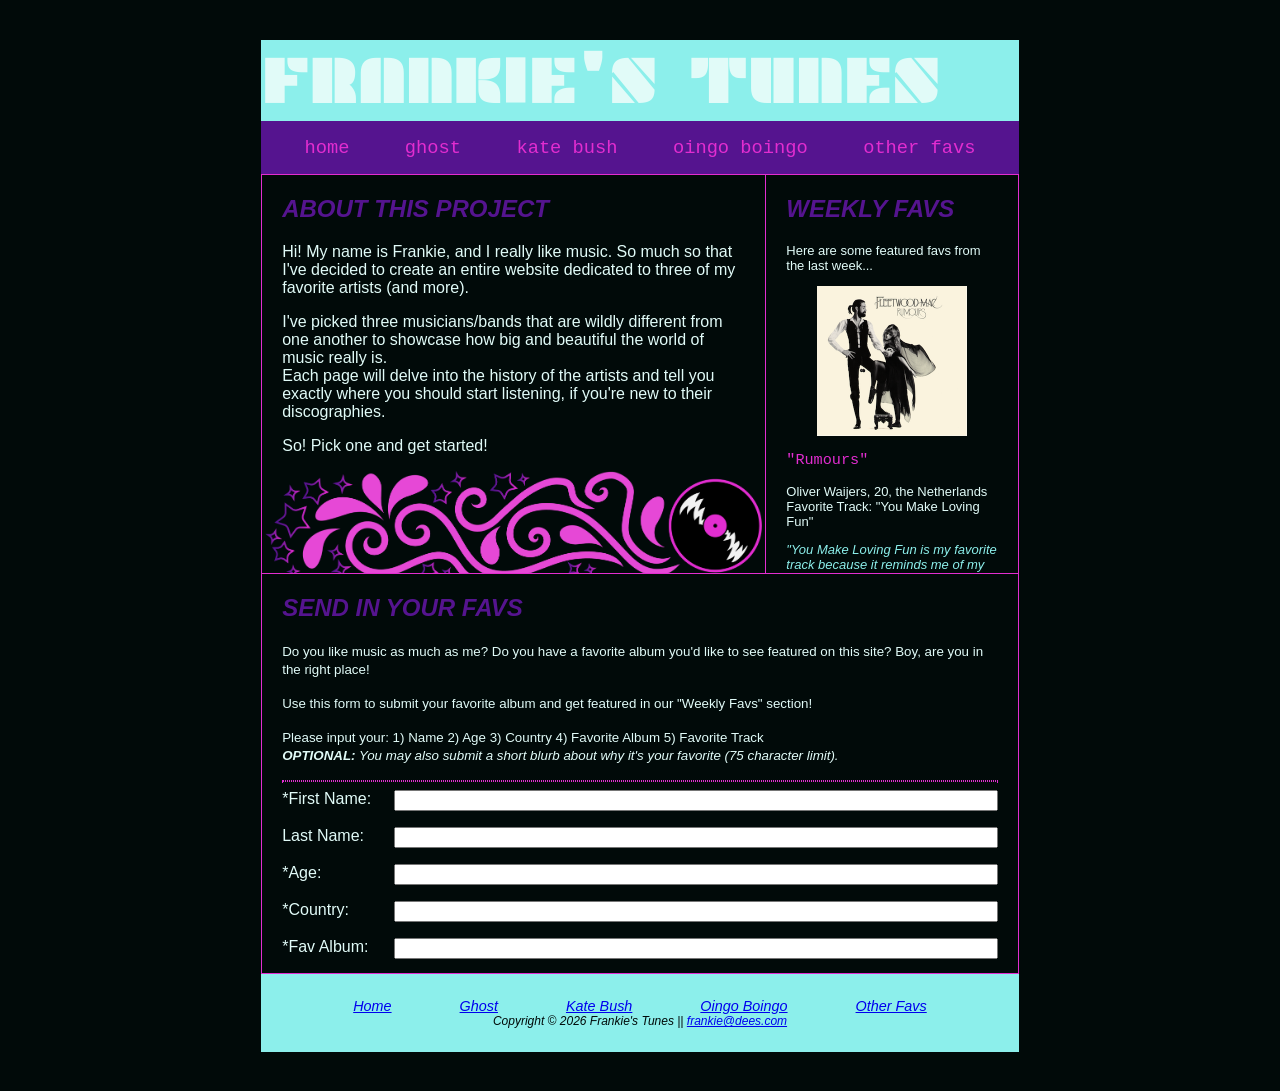
<file: index.html>
<!DOCTYPE html>
<html lang="en">
    <head>
        <!-- Google tag (gtag.js) -->
        <script async src="https://www.googletagmanager.com/gtag/js?id=G-CWPQT2XD1N"></script>
        <script>
            window.dataLayer = window.dataLayer || [];
            function gtag() { dataLayer.push(arguments); }
            gtag('js', new Date());

            gtag('config', 'G-CWPQT2XD1N');
        </script>
        <title>FRANKIE'S TUNES</title>
        <meta charset="utf-8">
        <meta name="viewport" content="width=device-width, initial-scale=1.0">
        <meta name="description" content="Do you like music? Do you want to like more music? Check out Frankie's Tunes today!">
        <link rel="stylesheet" href="site.css">
        <link href='https://fonts.googleapis.com/css?family=Plaster' rel='stylesheet'>
        <style>
            h1 {
                font-family: 'Plaster';
            }
        </style>
    </head>

    <body>
    
        <div id="wrapper">
    
            <header>
                <h1><a href="index.html">FRANKIE'S TUNES</a></h1>
            </header>
    
            <nav>
                <ul>
                    <li><a href="index.html">home</a></li>
                    <li><a href="ghost.html">ghost</a></li>
                    <li><a href="kate.html">kate bush</a></li>
                    <li><a href="oingo.html">oingo boingo</a></li>
                    <li><a href="other.html">other favs</a></li>
                </ul>
            </nav>
    
            <div id="rightcol">
                <h2>WEEKLY FAVS</h2>
                <p>Here are some featured favs
                    from the last week...
                </p>
    
                <div class="centeredimg"><img src="album1.png" alt="Fleetwood Mac's album, Rumours"></div>
                <h3>"Rumours"</h3>
                <p>Oliver Waijers, 20, the Netherlands
                    <br>
                    Favorite Track: "You Make Loving Fun"
                </p>
                <p><em>"You Make Loving Fun is my favorite track because it
                        reminds me of my boyfriend."</em></p>
    
                <div class="centeredimg"><img src="album2.png" alt="Ghost's album, Skeletá"></div>
                <h3>"Skeletá"</h3>
                <p>Frankie Dees, 19, United States
                    <br>
                    Favorite Track: "Excelsis"
                </p>
                <p><em>"I had to put this here. Something had to go here.
                        You know how it is."</em></p>
    
            </div>
    
            <main>
                <h2>ABOUT THIS PROJECT</h2>
                <p>Hi! My name is Frankie, and I really like music.
                    So much so that I've decided to create an entire
                    website dedicated to three of my favorite artists
                    (and more).
                </p>
                <p>I've picked three musicians/bands that are wildly different
                    from one another to showcase how big and beautiful the
                    world of music really is.
                    <br>
                    Each page will delve into the history of the artists and
                    tell you exactly where you should start listening, if you're
                    new to their discographies.
                </p>
                <p>So! Pick one and get started!
                </p>
                <div class="centeredimg"><img src="vinylGraphic.png" height="110"
                        alt="">
                </div>
            </main>
    
            <div id="bottomrow">
                <h2>SEND IN YOUR FAVS</h2>
    
                <p><small>Do you like music as much as me? Do you have a favorite album
                        you'd like to see featured on this site? Boy, are you in the right place!</small>
                </p>
                <p><small>Use this form to submit your favorite album and get featured in
                        our "Weekly Favs" section!</small>
                </p>
                <p><small>Please input your: 1) Name 2) Age 3) Country 4) Favorite Album 5) Favorite Track
                        <br>
                        <em><strong>OPTIONAL:</strong> You may also submit a short blurb about why it's your favorite (75
                            character
                            limit).</em></small>
                </p>
    
                <hr>
    
                <form method="post" action="#">
                    <label for="myFName">*First Name:</label>
                    <input type="text" id="myFName" name="myFName" required>
                    <label for="myLName">Last Name:</label>
                    <input type="text" id="myLName" name="myLName">
                    <label for="myAge">*Age:</label>
                    <input type="number" id="myAge" name="myAge" min="1" required>
                    <label for="myCountry">*Country:</label>
                    <input type="text" id="myCountry" name="myCountry" required>
                    <label for="myFavAlbum">*Fav Album:</label>
                    <input type="text" id="myFavAlbum" name="myFavAlbum" required>
                    <label for="myFavTrack">*Fav Track:</label>
                    <input type="text" id="myFavTrack" name="myFavTrack" required>
                    <label for="myComments">Comments:</label>
                    <textarea id="myComments" name="myComments" rows="5" cols="30" maxlength="75"></textarea>
                    <input type="submit" value="Submit">
                </form>
            </div>
    
            <footer>
                <ul>
                    <li><a href="index.html">Home</a></li>
                    <li><a href="ghost.html">Ghost</a></li>
                    <li><a href="kate.html">Kate Bush</a></li>
                    <li><a href="oingo.html">Oingo Boingo</a></li>
                    <li><a href="other.html">Other Favs</a></li>
                </ul>
                Copyright &copy; 2026 Frankie's Tunes || <a href="mailto:frankie@dees.com">frankie@dees.com</a>
            </footer>
    
        </div>
    
    </body>
</html>
</file>
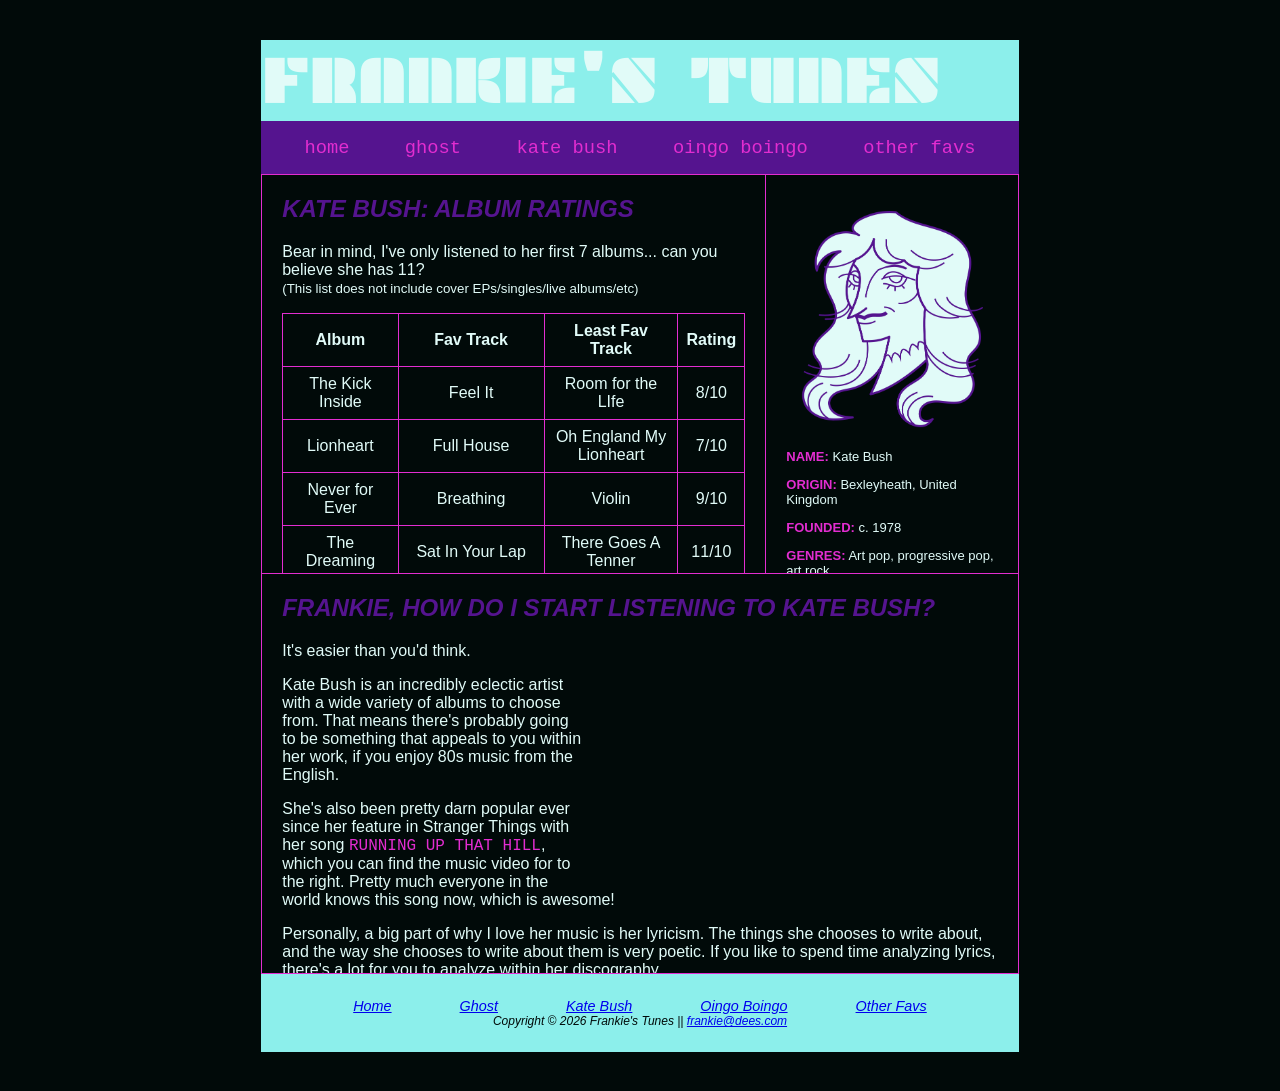
<file: kate.html>
<!DOCTYPE html>
<html lang="en">
    <head>
        <!-- Google tag (gtag.js) -->
        <script async src="https://www.googletagmanager.com/gtag/js?id=G-CWPQT2XD1N"></script>
        <script>
            window.dataLayer = window.dataLayer || [];
            function gtag() { dataLayer.push(arguments); }
            gtag('js', new Date());

            gtag('config', 'G-CWPQT2XD1N');
        </script>
        <title>FRANKIE'S TUNES | KATE BUSH</title>
        <meta charset="utf-8">
        <meta name="viewport" content="width=device-width, initial-scale=1.0">
        <meta name="description" content="Do you like music? Do you want to like more music? Check out Frankie's Tunes today!">
        <link rel="stylesheet" href="site.css">
        <link href='https://fonts.googleapis.com/css?family=Plaster' rel='stylesheet'>
        <style>
            h1 {
                font-family: 'Plaster';
            }
        </style>
    </head>

    <body>
    
        <div id="wrapper">
    
            <header>
                <h1><a href="index.html">FRANKIE'S TUNES</a></h1>
            </header>
    
            <nav>
                <ul>
                    <li><a href="index.html">home</a></li>
                    <li><a href="ghost.html">ghost</a></li>
                    <li><a href="kate.html">kate bush</a></li>
                    <li><a href="oingo.html">oingo boingo</a></li>
                    <li><a href="other.html">other favs</a></li>
                </ul>
            </nav>
    
            <div id="rightcol">
                <div class="centeredimg"><img src="katePortrait.png" width="100%" alt="Portrait of Kate Bush"></div>
                <p><b>NAME:</b> Kate Bush</p>
                <p><b>ORIGIN:</b> Bexleyheath, United Kingdom</p>
                <p><b>FOUNDED:</b> c. 1978</p>
                <p><b>GENRES:</b> Art pop, progressive pop, art rock</p>
    
            </div>
    
            <main>
                <h2>KATE BUSH: ALBUM RATINGS</h2>
                <p>Bear in mind, I've only listened to her first 7 albums... can you believe she has 11?
                    <br>
                    <small>(This list does not include cover EPs/singles/live albums/etc)</small>
                </p>
    
                <table>
                    <tr>
                        <th>Album</th>
                        <th>Fav Track</th>
                        <th>Least Fav Track</th>
                        <th>Rating</th>
                    </tr>
                    <tr>
                        <td>The Kick Inside</td>
                        <td>Feel It</td>
                        <td>Room for the LIfe</td>
                        <td>8/10</td>
                    </tr>
                    <tr>
                        <td>Lionheart</td>
                        <td>Full House</td>
                        <td>Oh England My Lionheart</td>
                        <td>7/10</td>
                    </tr>
                    <tr>
                        <td>Never for Ever</td>
                        <td>Breathing</td>
                        <td>Violin</td>
                        <td>9/10</td>
                    </tr>
                    <tr>
                        <td>The Dreaming</td>
                        <td>Sat In Your Lap</td>
                        <td>There Goes A Tenner</td>
                        <td>11/10</td>
                    </tr>
                    <tr>
                        <td>Hounds Of Love</td>
                        <td>Hello Earth</td>
                        <td>Jig Of Life</td>
                        <td>10/10</td>
                    </tr>
                    <tr>
                        <td>The Sensual World</td>
                        <td>Deeper Understanding</td>
                        <td>Rocket's Tail</td>
                        <td>10/10</td>
                    </tr>
                    <tr>
                        <td>The Red Shoes</td>
                        <td>The Song Of Solomon</td>
                        <td>Big Stripey Lie</td>
                        <td>8/10</td>
                    </tr>
                </table>
    
            </main>
    
            <div id="bottomrow">
                <h2>FRANKIE, HOW DO I START LISTENING TO KATE BUSH?</h2>
    
                <iframe class="videoR" width="400" height="230" src="https://www.youtube.com/embed/wp43OdtAAkM"
                    title="YouTube video player" frameborder="0"
                    allow="accelerometer; autoplay; clipboard-write; encrypted-media; gyroscope; picture-in-picture; web-share"
                    referrerpolicy="strict-origin-when-cross-origin" allowfullscreen></iframe>
    
                <p>It's easier than you'd think.</p>
                <p>Kate Bush is an incredibly eclectic artist with a wide variety of albums to choose from. That means
                    there's
                    probably going to be something that appeals to you within her work, if you enjoy 80s music from the
                    English.
                </p>
                <p>She's also been pretty darn popular ever since her feature in Stranger Things with her song <a
                        href="https://open.spotify.com/track/3srCbzeE3z0LupnOpdwh4h?si=1c93a9e201834d7f">Running Up That
                        Hill</a>,
                    which you can find the music video for to the right. Pretty much everyone in the world knows this song
                    now,
                    which is awesome!
                </p>
                <p>Personally, a big part of why I love her music is her lyricism. The things she chooses to write about,
                    and the way she chooses to write about them is very poetic. If you like to spend time analyzing lyrics,
                    there's a lot for you to analyze within her discography.
                </p>
                <p>However, her lyricism is not the only appeal. She utilizes sound in a way that makes your head spin a
                    little bit at first,
                    before you realize none of it is disjointed. It all works really well together and is only emphasized by
                    her
                    unique voice.
                </p>
    
                <iframe class="videoL" width="400" height="230" src="https://www.youtube.com/embed/-1pMMIe4hb4"
                    title="YouTube video player" frameborder="0"
                    allow="accelerometer; autoplay; clipboard-write; encrypted-media; gyroscope; picture-in-picture; web-share"
                    referrerpolicy="strict-origin-when-cross-origin" allowfullscreen></iframe>
    
                <h3>THE MUSIC</h3>
                <p>Again, I'd argue you've probably heard her music before. Prior to the explosion of popularity Running Up
                    That Hill recieved,
                    her most popular song was <a
                        href="https://open.spotify.com/track/4Q3vc39QZjLpGG7cS33kiC?si=1af7d5df5fc840f0">Wuthering
                        Heights</a>, written
                    about the book of the same name.
                </p>
                <p>Similar to Ghost, <a
                        href="https://open.spotify.com/track/5QYUNHT2dQwoNHorXznygN?si=19d85d64cf814904">Army Dreamers</a>
                    is a song that became
                    popular on TikTok for a short while in 2024. If I remember correctly, <a
                        href="https://open.spotify.com/track/4DkKgGqqfx8C79RFo8ZuTl?si=8566b0c2c8fc4ba2">Babooshka</a>
                    had a brief stint on TikTok as well!
                </p>
                <p>For me, I discovered Kate through the album <a
                        href="https://open.spotify.com/album/5G5UwqPsxDKpxJLX4xsyuh?si=NzG65ZHISh6289XWyHnjUA">Hounds Of
                        Love</a>,
                    so I'll always suggest new listeners start there. It's her most mainstream album with a more palatable
                    sound, but it doesn't stop you from
                    getting a look into her more unique style. It's also a concept album (excluding the first five songs),
                    so if you're into that, then you'll probably enjoy following along
                    with the disturbing story of The Ninth Wave!
                </p>
                <p>If you want to know more, here's an <a
                        href="https://www.bbc.co.uk/programmes/articles/4MmgcKBf0V13M0r8jNQPH18/8-things-you-might-not-know-about-kate-bushs-hounds-of-love-album">article</a>
                    from the BBC that gives a few fun facts about the album. I would suggest listening to the album first,
                    but either way works.
                </p>
    
                <iframe class="videoR" width="400" height="230" src="https://www.youtube.com/embed/QOZDKlpybZE"
                    title="YouTube video player" frameborder="0"
                    allow="accelerometer; autoplay; clipboard-write; encrypted-media; gyroscope; picture-in-picture; web-share"
                    referrerpolicy="strict-origin-when-cross-origin" allowfullscreen></iframe>
    
                <p>While Kate's discography isn't as simple as Ghost's, there are a couple ways you can go after listening
                    to Hounds Of Love.
                    <br>
                    If you like the poppier, mainstream sound,
                    I'd listen to The Sensual World and The Red Shoes. If you like the absurd, artsy elements to the album,
                    I'd listen to Never for Ever and The Dreaming. If you want something
                    completely different, I'd go for The Kick Inside and Lionheart, which have a very prominent 70s sound.
                </p>
    
                <p>Now, I'm not an expert on Kate's entire discography, unfortunately. However, other people are! So here's
                    a link to a <a
                        href="https://www.reddit.com/r/katebush/comments/lt0fvf/where_to_start_a_beginners_guide_to_kate_bush/">diagram</a>
                    that offers a better journey through her work than I can provide.
                </p>
    
                <p>The Kick Inside is very close to being my favorite Kate Bush album. The late 70s rock vibe is perfectly
                    acquainted with her beautiful vocals,
                    especially in songs like <a
                        href="https://open.spotify.com/track/2XRFaX4lO7wXVbi66EoFLa?si=e3c6750b8e5244b1">Feel It</a>
                    and <a href="https://open.spotify.com/track/5R2Y1z0PEWOYn4FBa01MJd?si=fc673e1a1a7e4ef4">L'Amour Looks
                        Something Like You</a>.
                </p>
                <p>Lionheart is very similar to The Kick Inside sonically, which makes sense, because they came out in the
                    same year! There's a little more experimentation
                    with this album though, which can be heard when we listen to songs like <a
                        href="https://open.spotify.com/track/7DD8MUdp8yC339BoqvFRru?si=25e15302249d41c1">Hammer Horror</a>
                    and <a href="https://open.spotify.com/track/3YCt7TUPwuZ05M7JuAvicQ?si=66deaf8ee16b4480">Wow</a>.
                </p>
    
                <iframe class="videoL" width="400" height="230" src="https://www.youtube.com/embed/-4csr6pLZLg"
                    title="YouTube video player" frameborder="0"
                    allow="accelerometer; autoplay; clipboard-write; encrypted-media; gyroscope; picture-in-picture; web-share"
                    referrerpolicy="strict-origin-when-cross-origin" allowfullscreen></iframe>
    
                <p>Never for Ever continues the trek into experimental sound, with Babooshka utilizing the sound of breaking
                    glass throughout the track,
                    as well as her vocals getting particularly emotive in <a
                        href="https://open.spotify.com/track/1WG5lco06wc01jhq7ePXLr?si=fb6247796f0d405f">The Wedding
                        List</a>.
                </p>
                <p>The Dreaming is my favorite Kate Bush album, and probably the most experimental part of her discography
                    (that I've heard thus far).
                    <a href="https://open.spotify.com/track/1PV9UUMqvIFD5uMWyWer3T?si=4ca2b37a3bed4ab7">Sat In Your Lap</a>
                    has intense drums and fluctuating time signatures while Kate's
                    own vocals fluctuate between yelling, grunting, and crooning. Meanwhile, <a
                        href="https://open.spotify.com/track/23QlEFcj4CwfjIUvV8ght5?si=84e0d315a4f04224">Get Out Of My
                        House</a>
                    is genuinely kind of scary. I love it.
                </p>
                <p>Obviously, we know Hounds Of Love. I won't linger on it for too long, but some of my favorite underrated
                    tracks on this album are <a
                        href="https://open.spotify.com/track/1OlR8gWxMgHIb5bduxTz2q?si=bc027091515a4ccf">The Big Sky</a>
                    and <a href="https://open.spotify.com/track/5MrlHwUtSNDva5XYHlCaDF?si=7b1fc532b0c747b2">Hello Earth</a>.
                </p>
                <p>The Sensual World is another really solid album, one that definitely sits in my top three. It's a very
                    emotional, human pop album. I particularly enjoy
                    <a href="https://open.spotify.com/track/0IYowUndxZq0g05YBz2f7H?si=318c51f44f624475">Deeper
                        Understanding</a> and <a
                        href="https://open.spotify.com/track/6YiPBCV8DsW8pLMHVHGQCP?si=58f6bc83f16b4f32">Between A Man And A
                        Woman</a>.
                </p>
                <p>Finally, The Red Shoes is a romp, similar to The Sensual World in its humanity. <a
                        href="https://open.spotify.com/track/4A6kLgbOgzR6a1n4VzYKLS?si=68f8de7ddd6d490b">Eat The Music</a>
                    and <a href="https://open.spotify.com/track/0BYdxsa0Ct2GH83cNaEkq1?si=af6a1bc6a3374a0d">Rubberband
                        Girl</a>
                    always manage to get me dancing on even the worst of days.
                </p>
                <p>I hope this explanation of the albums helps you in your journey through Kate Bush's discography! There's
                    a lot I have to learn still,
                    but I can only hope I know enough to encourage others to enjoy her music as much as I do.
                </p>
    
    
            </div>
    
            <footer>
                <ul>
                    <li><a href="index.html">Home</a></li>
                    <li><a href="ghost.html">Ghost</a></li>
                    <li><a href="kate.html">Kate Bush</a></li>
                    <li><a href="oingo.html">Oingo Boingo</a></li>
                    <li><a href="other.html">Other Favs</a></li>
                </ul>
                Copyright &copy; 2026 Frankie's Tunes || <a href="mailto:frankie@dees.com">frankie@dees.com</a>
            </footer>
    
        </div>
    
    </body>
</html>
</file>
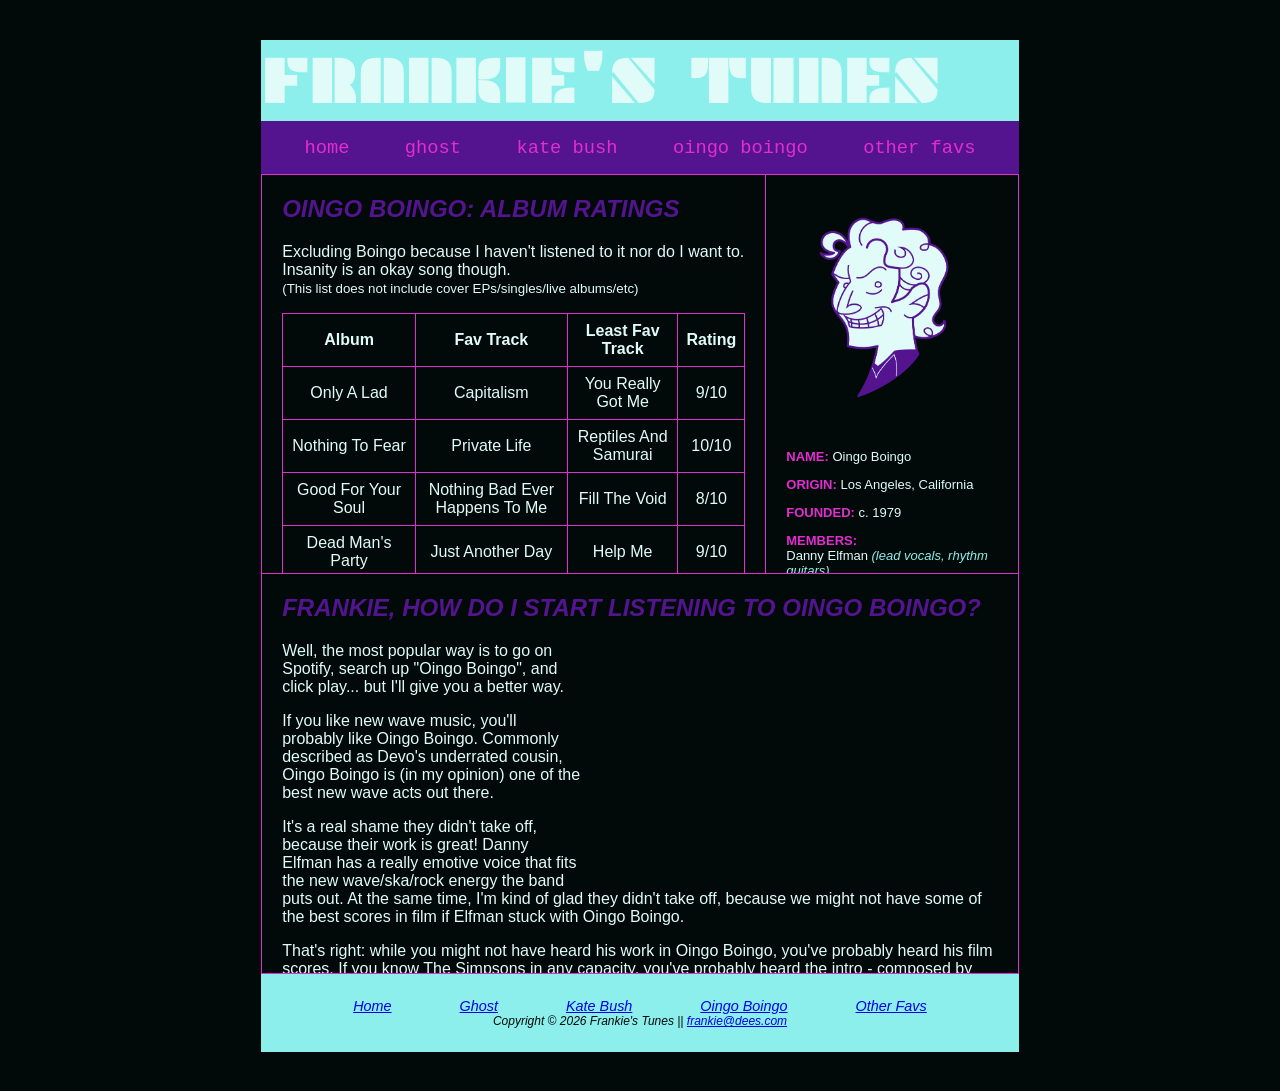
<file: oingo.html>
<!DOCTYPE html>
<html lang="en">
    <head>
        <!-- Google tag (gtag.js) -->
        <script async src="https://www.googletagmanager.com/gtag/js?id=G-CWPQT2XD1N"></script>
        <script>
            window.dataLayer = window.dataLayer || [];
            function gtag() { dataLayer.push(arguments); }
            gtag('js', new Date());

            gtag('config', 'G-CWPQT2XD1N');
        </script>
        <title>FRANKIE'S TUNES | OINGO BOINGO</title>
        <meta charset="utf-8">
        <meta name="viewport" content="width=device-width, initial-scale=1.0">
        <meta name="description" content="Do you like music? Do you want to like more music? Check out Frankie's Tunes today!">
        <link rel="stylesheet" href="site.css">
        <link href='https://fonts.googleapis.com/css?family=Plaster' rel='stylesheet'>
        <style>
            h1 {
                font-family: 'Plaster';
            }
        </style>
    </head>

    <body>
    
        <div id="wrapper">
    
            <header>
                <h1><a href="index.html">FRANKIE'S TUNES</a></h1>
            </header>
    
            <nav>
                <ul>
                    <li><a href="index.html">home</a></li>
                    <li><a href="ghost.html">ghost</a></li>
                    <li><a href="kate.html">kate bush</a></li>
                    <li><a href="oingo.html">oingo boingo</a></li>
                    <li><a href="other.html">other favs</a></li>
                </ul>
            </nav>
    
            <div id="rightcol">
                <div class="centeredimg"><img src="dannyPortrait.png" width="100%" alt="Portrait of Danny Elfman"></div>
                <p><b>NAME:</b> Oingo Boingo</p>
                <p><b>ORIGIN:</b> Los Angeles, California</p>
                <p><b>FOUNDED:</b> c. 1979</p>
                <p><b>MEMBERS:</b>
                    <br>
                    Danny Elfman <em>(lead vocals, rhythm guitars)</em>
                    <br>
                    Steve Bartek <em>(lead guitars, background vocals)</em>
                    <br>
                    Johnny "Vatos" Hernandez <em>(drums, percussion)</em>
                    <br>
                    John Avilia <em>(bass, background vocals)</em>
                    <br>
                    Warren Fitzgerald <em>(guitars, background vocals)</em>
                    <br>
                    Marc Mann <em>(keys)</em>
                    <br>
                    Doug Lacy <em>(accordion, percussion, brass)</em>
                    <br>
                    Sam "Sluggo" Phipps <em>(brass)</em>
                    <br>
                    Dale Turner <em>(brass, background vocals)</em>
                    <br>
                    Leon Schneiderman <em>(brass)</em>
                </p>
                <p><b>GENRES:</b> New wave, ska, art rock</p>
    
            </div>
    
            <main>
                <h2>OINGO BOINGO: ALBUM RATINGS</h2>
                <p>Excluding Boingo because I haven't listened to it nor do I want to. Insanity is an okay song though.
                    <br>
                    <small>(This list does not include cover EPs/singles/live albums/etc)</small>
                </p>
    
                <table>
                    <tr>
                        <th>Album</th>
                        <th>Fav Track</th>
                        <th>Least Fav Track</th>
                        <th>Rating</th>
                    </tr>
                    <tr>
                        <td>Only A Lad</td>
                        <td>Capitalism</td>
                        <td>You Really Got Me</td>
                        <td>9/10</td>
                    </tr>
                    <tr>
                        <td>Nothing To Fear</td>
                        <td>Private Life</td>
                        <td>Reptiles And Samurai</td>
                        <td>10/10</td>
                    </tr>
                    <tr>
                        <td>Good For Your Soul</td>
                        <td>Nothing Bad Ever Happens To Me</td>
                        <td>Fill The Void</td>
                        <td>8/10</td>
                    </tr>
                    <tr>
                        <td>Dead Man's Party</td>
                        <td>Just Another Day</td>
                        <td>Help Me</td>
                        <td>9/10</td>
                    </tr>
                    <tr>
                        <td>Boi-Ngo</td>
                        <td>Home Again</td>
                        <td>My Life</td>
                        <td>10/10</td>
                    </tr>
                    <tr>
                        <td>Dark At The End Of The Tunnel</td>
                        <td>Glory Be</td>
                        <td>Try To Believe</td>
                        <td>8/10</td>
                    </tr>
                </table>
    
            </main>
    
            <div id="bottomrow">
                <h2>FRANKIE, HOW DO I START LISTENING TO OINGO BOINGO?</h2>
    
                <iframe class="videoR" width="400" height="230" src="https://www.youtube.com/embed/VpYhfuG4i7w"
                    title="YouTube video player" frameborder="0"
                    allow="accelerometer; autoplay; clipboard-write; encrypted-media; gyroscope; picture-in-picture; web-share"
                    referrerpolicy="strict-origin-when-cross-origin" allowfullscreen></iframe>
    
                <p>Well, the most popular way is to go on Spotify, search up "Oingo Boingo", and click play... but I'll give
                    you a better way.</p>
                <p>If you like new wave music, you'll probably like Oingo Boingo. Commonly described as Devo's underrated
                    cousin, Oingo Boingo is
                    (in my opinion) one of the best new wave acts out there.
                </p>
                <p>It's a real shame they didn't take off, because their work is great! Danny Elfman has a really emotive
                    voice that fits the
                    new wave/ska/rock energy the band puts out. At the same time, I'm kind of glad they didn't take off,
                    because we might not have some of
                    the best scores in film if Elfman stuck with Oingo Boingo.
                </p>
                <p>That's right: while you might not have heard his work in Oingo Boingo, you've probably heard his film
                    scores. If you know The Simpsons
                    in any capacity, you've probably heard the intro - composed by Elfman. He also did a lot of work with
                    Tim Burton, which is what I
                    primarily knew him for before getting into this band.
                </p>
                <p>The best way I can describe Oingo Boingo is a strange, absurd conglomerate of synth, brass, and
                    xylophones, mixed with some great wit and satire.
                    If that interests you, why not give them a listen?
                </p>
    
                <iframe class="videoL" width="400" height="230" src="https://www.youtube.com/embed/Jm-upHSP9KU"
                    title="YouTube video player" frameborder="0"
                    allow="accelerometer; autoplay; clipboard-write; encrypted-media; gyroscope; picture-in-picture; web-share"
                    referrerpolicy="strict-origin-when-cross-origin" allowfullscreen></iframe>
    
                <h3>THE MUSIC</h3>
                <p>While Oingo Boingo is certainly the most niche band featured on this site, they still have some presence
                    in pop culture.
                    Did you know they're featured in Stranger Things, just like Kate Bush? Their song <a
                        href="https://open.spotify.com/track/6w6I3AFRv7tQMmUTgAghUB?si=c529a77c97534b35">Just Another
                        Day</a>
                    plays in Season 2. <a
                        href="https://open.spotify.com/track/2h47SG8bNphmicAll4H9RV?si=2ac0847a8ab94004">Dead Man's
                        Party</a> is in Buffy the Vampire Slayer, and
                    <a href="https://open.spotify.com/track/03AhYPRQeOqG2j54Tdg94E?si=d1b1cd4024ae4bb6">Weird Science</a>
                    was made for a movie with the same name!
                </p>
                <p>I've been a pretty big Boingo fan for the last five years. I discovered them when I was 14 thanks to my
                    friends on the Internet, who were all equally into
                    strange, niche bands that are only popular online.
                </p>
                <p>It's given me a great appreciation for satire and counterculture as a whole. So, honestly... I'd advise
                    you start at the very beginning of their discography.
                </p>
                <p>This might be shocking, considering a lot of people typically stay away from an artist's first album
                    until they're more acquainted with their work. Normally, I'd do the same.
                    But Oingo Boingo's first album, <a
                        href="https://open.spotify.com/album/7MhIp0eE5ymTKIZu0xO9lu?si=PTIugbKgRYyOSGcOJ5158g">Only A
                        Lad</a>, isn't <em>just</em> a great album.
                    It also sets the tone for the majority of their discography.
                </p>
    
                <iframe class="videoR" width="400" height="230" src="https://www.youtube.com/embed/yuxss1kBQWw"
                    title="YouTube video player" frameborder="0"
                    allow="accelerometer; autoplay; clipboard-write; encrypted-media; gyroscope; picture-in-picture; web-share"
                    referrerpolicy="strict-origin-when-cross-origin" allowfullscreen></iframe>
    
                <p>So that's my advice. Start at the beginning, and listen to their albums chronologically. Oingo Boingo is
                    that simple.
                </p>
    
                <p>Only A Lad is an album with all bangers packed with societal and political commentary - some of which may
                    shock and/or beguile you. It opens with the track
                    <a href="https://open.spotify.com/track/42wFJFBEkSBfM74T9Eb6LZ?si=6f042f494ef94a25">Little Girls</a>...
                    stay with me here, alright!?
                    <br>
                    This song should tell you how this album is going to go: they commentate on societal issues by singing
                    from the perspective of evil, no-good people (that hold beliefs they do not hold). That's the point of a
                    lot of the songs on this album,
                    including but not limited to <a
                        href="https://open.spotify.com/track/1T5WVKr81fWTLw64tSkMeP?si=523387ad057a4f73">Capitalism</a> and
                    <a href="https://open.spotify.com/track/4aBN5oYZUoXOBJd0ZnXipu?si=f05283bdb8c7435a">Perfect System</a>.
                </p>
                <p>Nothing To Fear is my favorite Oingo Boingo album, which is quite similar to Only A Lad in the commentary
                    and sound - though it's decidedly less shocking. <a
                        href="https://open.spotify.com/track/2EpPgLaCzXNp49ZfiX4GMC?si=13e6db605f4f4a1c">Grey Matter</a>
                    and <a href="https://open.spotify.com/track/0FPrWmFIS7jMxoiYkVk5nV?si=86f68e32cb8e435c">Private Life</a>
                    are two of my all-time favorite Oingo Boingo tracks.
                </p>
    
                <iframe class="videoL" width="400" height="230" src="https://www.youtube.com/embed/qpjHW4mr6qo"
                    title="YouTube video player" frameborder="0"
                    allow="accelerometer; autoplay; clipboard-write; encrypted-media; gyroscope; picture-in-picture; web-share"
                    referrerpolicy="strict-origin-when-cross-origin" allowfullscreen></iframe>
    
                <p>Good For Your Soul continues Oingo Boingo's biting sociopolitical commentary with tracks such as <a
                        href="https://open.spotify.com/track/0PMIqXLIkTKT6rdNa7Ybh6?si=a344a25fcb6d4a0c">Wake Up (It's
                        1984)</a>,
                    which is about... you guessed it, 1984 by George Orwell. Similarly, <a
                        href="https://open.spotify.com/track/0S2uhJiOYz6oYH8FeoOepO?si=032843445f234973">Little Guns</a> is
                    about war and propaganda!
                </p>
                <p>Dead Man's Party marks the point where the band focuses a little less on commentary and a little more on
                    making great music. I've already mentioned three songs from this album,
                    so I won't linger on it much longer, but it's a pretty solid piece of work and a fun record to put on
                    during October.
                </p>
                <p>Honestly, I'm not really sure how to describe Boi-Ngo. It's good. Great, even. It's very 80s! <a
                        href="https://open.spotify.com/track/6h08EQb1BNUlqJcbWrtZoE?si=7f3bfb95a96a4c71">Home Again</a>
                    and <a href="https://open.spotify.com/track/73MO0XtI39eIVabV4zlhXV?si=6be3354c68764d44">Outrageous</a>
                    are my favorite tracks on the album.
                </p>
                <p>Dark At The End Of The Tunnel is an album I didn't listen to until last year, which is something I regret
                    deeply. It's really good! It's very different compared to the sound of the rest of their work,
                    but there's something about it I really enjoy. It's dark and gloomy but with a Boingo twist. <a
                        href="https://open.spotify.com/track/3vn1LNqIjruCgludC4bDCj?si=cca791655d544d9b">Right To Know</a>
                    and <a href="https://open.spotify.com/track/0o9gUVptwfdPAXgwyc0RYa?si=48c5673887ff46e7">Dream
                        Somehow</a> are great tracks with heaps of xylophone, which I love.
                </p>
                <p>I hope this explanation of the albums helps you in your journey through Oingo Boingo's discography!
                    Pretty soon, you'll be compelled to listen to Devo, XTC, and...
                    gasp, maybe even Talking Heads. New wave is an illness that spreads fast, my friend. Be wary.
                </p>
    
    
            </div>
    
            <footer>
                <ul>
                    <li><a href="index.html">Home</a></li>
                    <li><a href="ghost.html">Ghost</a></li>
                    <li><a href="kate.html">Kate Bush</a></li>
                    <li><a href="oingo.html">Oingo Boingo</a></li>
                    <li><a href="other.html">Other Favs</a></li>
                </ul>
                Copyright &copy; 2026 Frankie's Tunes || <a href="mailto:frankie@dees.com">frankie@dees.com</a>
            </footer>
    
        </div>
    
    </body>
</html>
</file>
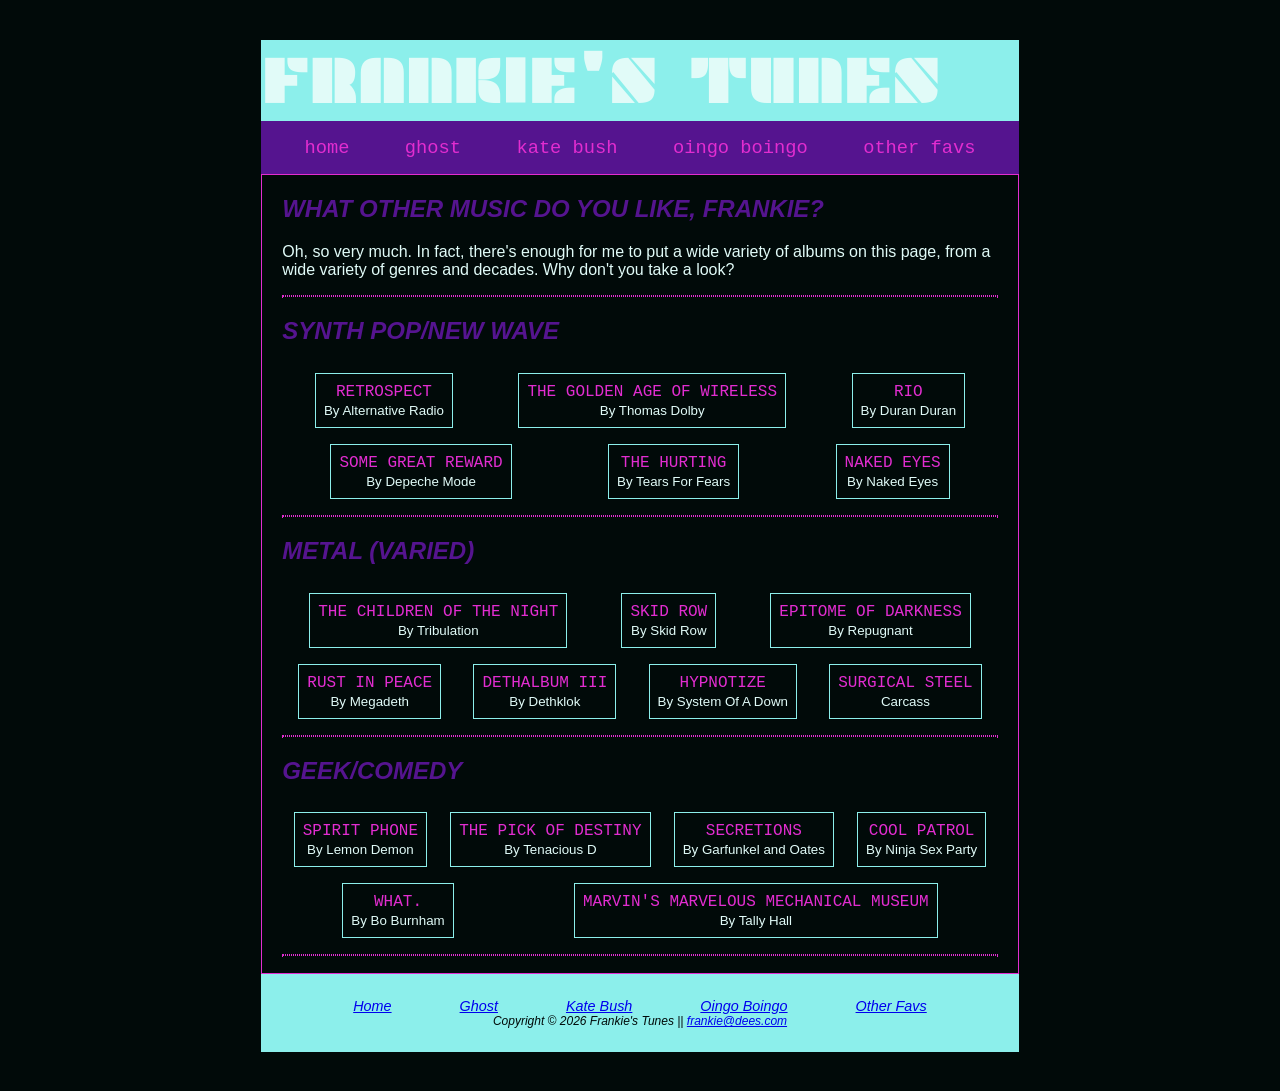
<file: other.html>
<!DOCTYPE html>
<html lang="en">
    <head>
        <!-- Google tag (gtag.js) -->
        <script async src="https://www.googletagmanager.com/gtag/js?id=G-CWPQT2XD1N"></script>
        <script>
            window.dataLayer = window.dataLayer || [];
            function gtag() { dataLayer.push(arguments); }
            gtag('js', new Date());

            gtag('config', 'G-CWPQT2XD1N');
        </script>
        <title>FRANKIE'S TUNES | OTHER FAVS</title>
        <meta charset="utf-8">
        <meta name="viewport" content="width=device-width, initial-scale=1.0">
        <meta name="description" content="Do you like music? Do you want to like more music? Check out Frankie's Tunes today!">
        <link rel="stylesheet" href="site.css">
        <link href='https://fonts.googleapis.com/css?family=Plaster' rel='stylesheet'>
        <style>
            h1 {
                font-family: 'Plaster';
            }
            #wrapper {
                display: grid;
                grid-template-columns: 2fr 1fr;
                grid-template-rows: auto auto 800px auto;
                grid-template-areas:
                                    "header header"
                                    "nav    nav"
                                    "main   main"
                                    "footer footer";
            }
        </style>
    </head>

    <body>

        <div id="wrapper">
        
            <header>
                <h1><a href="index.html">FRANKIE'S TUNES</a></h1>
            </header>
        
            <nav>
                <ul>
                    <li><a href="index.html">home</a></li>
                    <li><a href="ghost.html">ghost</a></li>
                    <li><a href="kate.html">kate bush</a></li>
                    <li><a href="oingo.html">oingo boingo</a></li>
                    <li><a href="other.html">other favs</a></li>
                </ul>
            </nav>
            
            <main>
                <h2>WHAT OTHER MUSIC DO YOU LIKE, FRANKIE?</h2>
                    <p>Oh, so very much. In fact, there's enough for me to put a wide variety of albums on this page, from a wide
                        variety of genres and decades. Why don't you take a look?
                    </p>

                    <hr>

                    <h2>SYNTH POP/NEW WAVE</h2>
                    <div class="otherAlbums">
                        <p><a href="https://open.spotify.com/album/75Klibushp6wa5fORkgnqM?si=VbmBp8oMQtC6uqs35FPv_Q">Retrospect</a>
                            <br>
                            <small>By Alternative Radio</small>
                        </p>
                        <p><a href="https://open.spotify.com/album/0MaTs2V3oNCaTVoB7rr6Dj?si=3f4a019293f74615">The Golden Age of Wireless</a>
                            <br>
                            <small>By Thomas Dolby</small>
                        </p>
                        <p><a href="https://open.spotify.com/album/7HVP879lmeHoVCMZINTDlj?si=ab9a22480c2b45e0">Rio</a>
                            <br>
                            <small>By Duran Duran</small>
                        </p>
                        <p><a href="https://open.spotify.com/album/5wfikaEZXnQTXWBZ5osw9A?si=USlhmJNdRsmxmzUKrWh1rA">Some Great Reward</a>
                            <br>
                            <small>By Depeche Mode</small>
                        </p>
                        <p><a href="https://open.spotify.com/album/3sIFpEctox1XOs3FEkqrgr?si=Qr47PNfZTYGNqnQ0VUb3KA">The Hurting</a>
                            <br>
                            <small>By Tears For Fears</small>
                        </p>
                        <p><a href="https://open.spotify.com/album/7yxf90I32wPEXr7hLp3CKR?si=TyIQ6CXjQx2y8KeP1X7a-Q">Naked Eyes</a>
                            <br>
                            <small>By Naked Eyes</small>
                        </p>
                    </div>

                    <hr>

                    <h2>METAL (VARIED)</h2>
                    <div class="otherAlbums">
                        <p><a href="https://open.spotify.com/album/4whOD3w1OmMhEcv54ai3Ju?si=5b2cedd8c3494dcd">The Children of the Night</a>
                            <br>
                            <small>By Tribulation</small>
                        </p>
                        <p><a href="https://open.spotify.com/album/0L5J7BLU1AKDuSewTMpw7E?si=722ec0ad86544e00">Skid Row</a>
                            <br>
                            <small>By Skid Row</small>
                        </p>
                        <p><a href="https://open.spotify.com/album/1yXDOhKbvGVgNCn6gmb6jL?si=39efd8367da44213">Epitome Of Darkness</a>
                            <br>
                            <small>By Repugnant</small>
                        </p>
                        <p><a href="https://open.spotify.com/album/0qaLL09EtF1hiUis7PRvaJ?si=bc8a6633c2e94e17">Rust In Peace</a>
                            <br>
                            <small>By Megadeth</small>
                        </p>
                        <p><a href="https://open.spotify.com/album/3cHwUkA5BAx2xxxoWiQw9J?si=97ad749b34e241d2">Dethalbum III</a>
                            <br>
                            <small>By Dethklok</small>
                        </p>
                        <p><a href="https://open.spotify.com/album/3QxX3NbWyLlLG6lP1xveL3?si=49d42e12bb9e4e49">Hypnotize</a>
                            <br>
                            <small>By System Of A Down</small>
                        </p>
                        <p><a href="https://open.spotify.com/album/6TmU9I3z2UrcCYQgVeUUEc?si=S1VzqZAdSuKeIMXLCd4LOA">Surgical Steel</a>
                            <br>
                            <small>Carcass</small>
                        </p>
                    </div>

                    <hr>

                    <h2>GEEK/COMEDY</h2>
                    <div class="otherAlbums">
                        <p><a href="https://open.spotify.com/album/6Slyf11lDlxOxhdN7OlAFr?si=AEZck-0JS4yFaCvc_oMX0Q">Spirit Phone</a>
                            <br>
                            <small>By Lemon Demon</small>
                        </p>
                        <p><a href="https://open.spotify.com/album/3tYcwViLCWsT1ssa5p7V7A?si=8a4dc6c4c8d24237">The Pick Of Destiny</a>
                            <br>
                            <small>By Tenacious D</small>
                        </p>
                        <p><a href="https://open.spotify.com/album/133Upv2qMHTFp0r76UoH7F?si=fd4e3870525848d2">Secretions</a>
                            <br>
                            <small>By Garfunkel and Oates</small>
                        </p>
                        <p><a href="https://open.spotify.com/album/05VZA6Th4AQvZwDL3XUHt5?si=IFpVcalhQKqQxibeYNPe5g">Cool Patrol</a>
                            <br>
                            <small>By Ninja Sex Party</small>
                        </p>
                        <p><a href="https://open.spotify.com/album/4zL56l798hLfl3VP2eGIHY?si=qRJcAO77Sh-NHZrMPfTAsg">What.</a>
                            <br>
                            <small>By Bo Burnham</small>
                        </p>
                        <p><a href="https://open.spotify.com/album/2TN3NIEBmAOGWmvP96DFs5?si=43CUqAPuTTqBRF34J19EFg">Marvin's Marvelous Mechanical Museum</a>
                            <br>
                            <small>By Tally Hall</small>
                        </p>
                    </div>

                    <hr>

                    <h2>MUSICAL/SOUNDTRACK</h2>
                    <div class="otherAlbums">
                        <p><a href="https://open.spotify.com/album/1zwEN9cLtWg39zFJnj8brt?si=fe0a6e3e92e845ae">The Phantom Of The Opera (Movie)</a>
                            <br>
                            <small>By Andrew Lloyd Webber + Cast of the 2004 Movie</small>
                        </p>
                        <p><a href="https://open.spotify.com/album/1woCvthHJakakroP6dXNxs?si=64neluibS_iHuLNNSG2K_w">Wicked (Original Broadway Cast)</a>
                            <br>
                            <small>By Stephen Schwartz</small>
                        </p>
                        <p><a href="https://open.spotify.com/album/4QviryaneolcRmDB57SLco?si=03c4888ba0864af7">The Rocky Horror Picture Show</a>
                            <br>
                            <small>By Cast of the 1975 Movie</small>
                        </p>
                        <p><a href="https://open.spotify.com/album/1ZCs5TZ79t6vQojJMeILu0?si=35eba3dc38b24b2f">Dr. Horrible's Sing-Along Blog</a>
                            <br>
                            <small>By Cast of the 2008 Movie</small>
                            <p><a href="https://open.spotify.com/album/6cvdkUIC4IdBypl9L5Ae74?si=d2169c6dcee94e0b">Labyrinth</a>
                            <br>
                            <small>By David Bowie + Trevor Jones</small>
                        </p>
                        
                    </div>

                    <hr>

                    <h2>MODERN</h2>
                    <div class="otherAlbums">
                        <p><a href="https://open.spotify.com/album/4JDXBZdRPId4devseaAOKH?si=3gMJSRDUQdCT-LHheGq7dg">DECIDE</a>
                            <br>
                            <small>By Djo</small>
                        </p>
                        <p><a href="https://open.spotify.com/album/4rcinMUHEWOxpIwJo2sf22?si=0O0IUFToS420p6RkKgRlZg">Laurel Hell</a>
                            <br>
                            <small>By Mitski</small>
                        </p>
                        <p><a href="https://open.spotify.com/album/6hnlO74dZkXLCk8dQNjLjf?si=EiJepQemRQeLIMOAGVEN4A">going...going...GONE!</a>
                            <br>
                            <small>By hemlocke springs</small>
                        </p>
                    </div>

                    <hr>

                    <h2>OTHER</h2>
                    <div class="otherAlbums">
                        <p><a href="https://open.spotify.com/album/3vcPZf2pYrjqrHNVkPTDVL?si=YkxHT7tpQOyFk9ZDSwYTkw">The Family Jewels</a>
                            <br>
                            <small>By MARINA</small>
                        </p>
                        <p><a href="https://open.spotify.com/album/4Xlb2EpDBVuPLbwYPxYo5Q?si=d68ab949b7a741f7">The White Beyond</a>
                            <br>
                            <small>By Thoushaltnot</small>
                        </p>
                        <p><a href="https://open.spotify.com/album/6R0ynY7RF20ofs9GJR5TXR?si=660614eebc7a48b4">Hurry Up, We're Dreaming</a>
                            <br>
                            <small>By M83</small>
                        </p>
                        <p><a href="https://open.spotify.com/album/1pDZThfhTaBQRa2yDMOr1H?si=47edad9c00d2459d">A Fever You Can't Sweat Out</a>
                            <br>
                            <small>By Panic! At The Disco</small>
                        </p>
                        <p><a href="https://open.spotify.com/album/0hYCs5ttzuQcu86VPCEsXF?si=cfd4c23ef38d4ca6">Pisces, Aquarius, Capricorn & Jones Ltd.</a>
                            <br>
                            <small>By The Monkees</small>
                        </p>
                        <p><a href="https://open.spotify.com/album/0cT9PtRroYikwLmMDiuQkT?si=65ab0706bc064ccd">So Far so Noir</a>
                            <br>
                            <small>By Subvision</small>
                        </p>
                        <p><a href="https://open.spotify.com/album/6eIESGFbd6HVMqlO8e1mYT?si=0JYyswthTaeuztyUrL4SIA">Hesitant Alien</a>
                            <br>
                            <small>By Gerard Way</small>
                        </p>
                    </div>



            </main>
        
            <footer>
                <ul>
                    <li><a href="index.html">Home</a></li>
                    <li><a href="ghost.html">Ghost</a></li>
                    <li><a href="kate.html">Kate Bush</a></li>
                    <li><a href="oingo.html">Oingo Boingo</a></li>
                    <li><a href="other.html">Other Favs</a></li>
                </ul>
                Copyright &copy; 2026 Frankie's Tunes || <a href="mailto:frankie@dees.com">frankie@dees.com</a>
            </footer>
        
        </div>
        
    </body>
</html>
</file>
<file: site.css>
* { 
    box-sizing: border-box;
}

:root {
    --text: #e1fbf8;
    --background: #010a09;
    --primary: #8cefeb;
    --secondary: #55148f;
    --accent: #e22dd0;
}

body {
    background-color: var(--background);
    color: var(--text);
    font-family: Arial, Helvetica, sans-serif;
}

#wrapper {
    padding: 2em;
    margin-left: auto;
    margin-right: auto;
    width: 65%;
    min-width: 800px;
}

header {
    background: var(--primary);
    color: var(--text);
    text-align: center;
}

header a {
    text-decoration: none;
}

header a:link {
    color: var(--text);
}

header a:visited {
    color: var(--text);
}

header a:hover {
    color: var(--accent);
}

nav {
    background-color: var(--secondary);
    font-family: monospace;
    padding: 1em;
    font-size: 120%;
    text-align: center;
}

nav a {
    text-decoration: none;
}

nav a:link {
    color: var(--accent);
}

nav a:visited {
    color: var(--background);
}

nav a:hover {
    color: var(--text);
}

nav ul {
    list-style-type: none;
    margin: 0;
    padding-left: 0;
    font-size: 1.2em;
    display: flex;
    flex-wrap: nowrap;
    justify-content: space-around;
}

main {
    background: var(--background);
    padding: 0px 20px 20px 20px;
    display: block;
    overflow: scroll;
    border: 1px var(--accent) solid;
}

main a {
    text-decoration: none;
    font-family: monospace;
    text-transform: uppercase;
    font-size: large;
}

main a:link {
    color: var(--accent);
}

main a:visited {
    color: var(--secondary);
    text-decoration: none;
}

main a:hover {
    color: var(--text);
}

h1 {
    margin-bottom: 0;
    margin-top: 0;
    font-size: 400%;
    text-align: left;
}

h2 {
    color: var(--secondary);
    font-family: 'Arial Narrow', Arial, sans-serif;
    font-style: italic;
}

h3 {
    color: var(--accent);
    font-family: monospace;
    font-weight: lighter;
}

hr {
    color: var(--accent);
    border: 1px dotted;
}

footer {
    background: var(--primary);
    color: var(--background);
    font-size: 75%;
    font-style: italic;
    text-align: center;
    font-family: Arial, Helvetica, sans-serif;
    padding: 2em;
}

footer ul {
    list-style-type: none;
    margin: 0;
    padding-left: 0;
    font-size: 1.2em;
    display: flex;
    flex-wrap: nowrap;
    justify-content: space-evenly;
}

#rightcol {
    background: var(--background);
    padding: 0px 20px 20px 20px;
    display: block;
    overflow: scroll;
    border: 1px var(--accent) solid;
    border-left: none;
}

#rightcol p {
    font-size: small;
}

#rightcol b {
    color: var(--accent);
}

#rightcol em {
    color: var(--primary);
}

.centeredimg {
    display: flex;
    justify-content: center;
    align-items: center; 
}

#bottomrow {
    background: var(--background);
    padding: 0px 20px 20px 20px;
    display: block;
    overflow: scroll;
    border: 1px var(--accent) solid;
    border-top: none;
}

#bottomrow a {
    text-decoration: none;
    font-family: monospace;
    text-transform: uppercase;
    font-size: large;
}

#bottomrow a:link {
    color: var(--accent);
}

#bottomrow a:visited {
    color: var(--secondary);
    text-decoration: none;
}

#bottomrow a:hover {
    color: var(--text);
}

form {
    display: grid;
    grid-template-columns: 6em 1fr;
    gap: 1em;
    width: 100%;
    
}

input[type="submit"]  {
    grid-column: 2 / 3;
    width: 15em;
}

table {
    border: 1px var(--accent) solid;
    border-collapse: collapse;
    width: 100%;
}

td, th {
    padding: 0.5em;
    border: 1px var(--accent) solid;
}

td {
    text-align: center;
}

video {
    float: right;
    margin-left: 1em;
    margin-bottom: 1em;
}

.videoL {
    float: left;
    margin-right: 1em;
    margin-bottom: 1em;
}

.videoR {
    float: right;
    margin-left: 1em;
    margin-bottom: 1em;
}

blockquote {
    background-color: var(--secondary);
    padding: 1em;
    font-style: italic;
    color: var(--primary);
    border-left: 8px var(--accent) solid;
    margin: auto;
    margin-bottom: 1em;
}

.otherAlbums {
    display: flex;
    flex-direction: row;
    flex-wrap: wrap;
    justify-content: space-around;
    text-align: center;
    align-items: center;
}

.otherAlbums p {
    border: 1px var(--primary) solid;
    padding: 0.5em;
    margin: 0.5em;
}

@supports (display: grid) {
    header {
        grid-area: header;
    }
    nav {
        grid-area: nav;
    }
    .rightcol {
        grid-area: rightcol;
    }
    main {
        grid-area: main;
    }
    #bottomrow {
        grid-area: bottomrow;
    }
    footer {
        grid-area: footer;
    }
    #wrapper {
        display: grid;
        grid-template-columns: 2fr 1fr;
        grid-template-rows: auto auto 400px 400px auto;
        grid-template-areas:
                            "header header"
                            "nav    nav"
                            "main   rightcol"
                            "bottomrow   bottomrow"
                            "footer footer";
    }
  }
</file>
